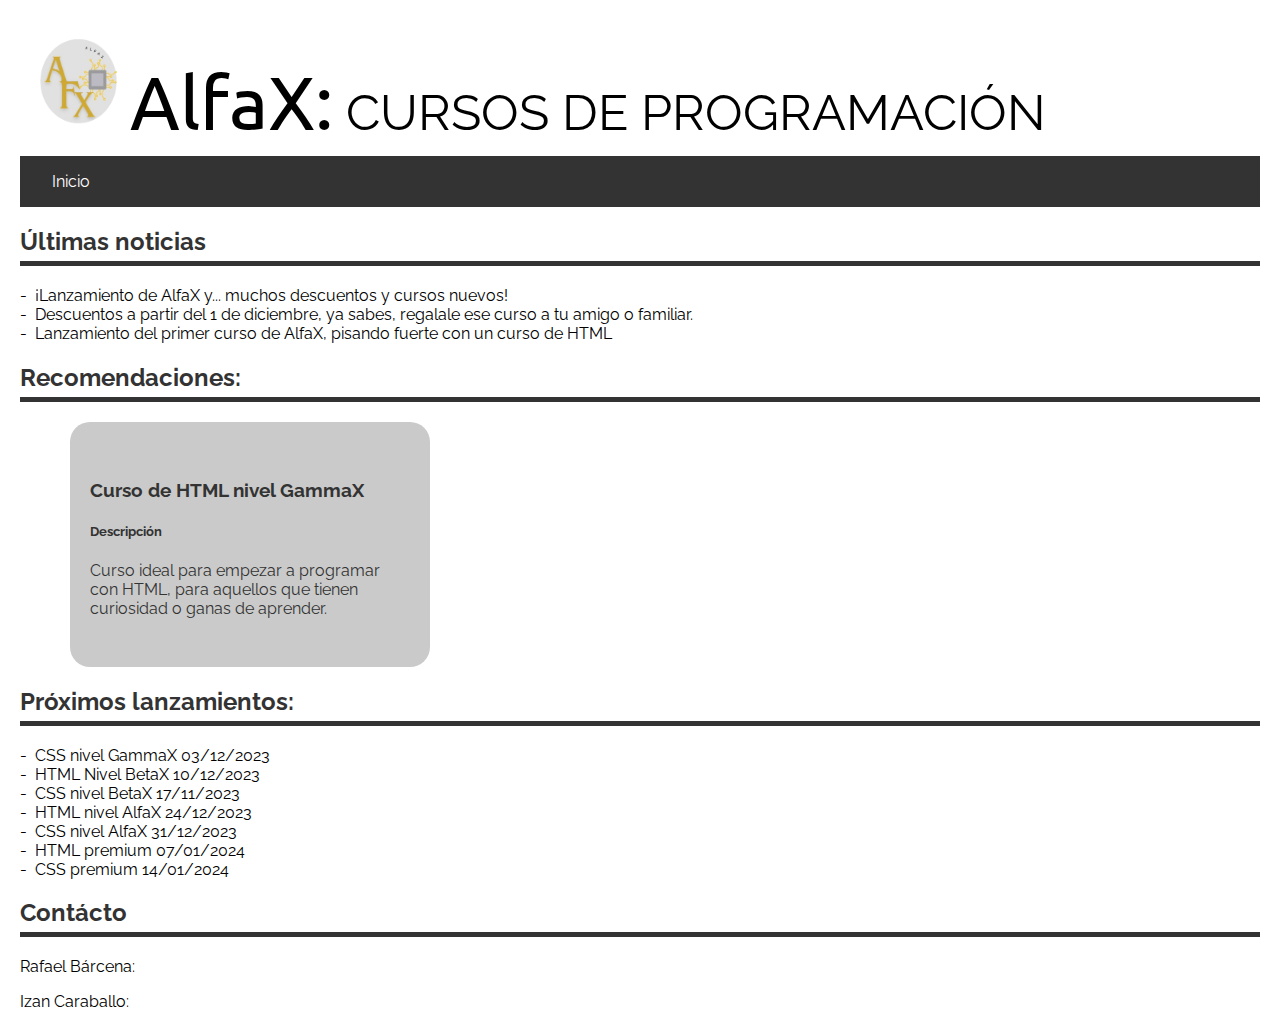
<file: index.html>
<!DOCTYPE html>
<html lang="es">
	<head>
		<title> AlfaX-Paginas web y cursos </title>
		<link rel="stylesheet" href="styles.css">
		<link rel="icon" href="logo.png" type="image/x-icon">
	</head>
	<body>
		<header><img src="logo.png"><font class="title">AlfaX:</font> CURSOS DE PROGRAMACI&Oacute;N</header>
		<nav><a href="index.html">Inicio</a></nav>
		<h2>&Uacute;ltimas noticias</h2>
		<ul>
			<li>¡Lanzamiento de AlfaX y... muchos descuentos y cursos nuevos!</li>
			<li>Descuentos a partir del 1 de diciembre, ya sabes, regalale ese curso a tu amigo o familiar.</li>
			<li>Lanzamiento del primer curso de AlfaX, pisando fuerte con un curso de HTML</li>
		</ul>
		<h2>Recomendaciones:</h2>
			<div class="course-container">
				<a href="html-gammax.html">
					<h3>Curso de HTML nivel GammaX</h3>
					<div class="course-description">
						<h5>Descripci&oacute;n</h5>
						<p>Curso ideal para empezar a programar con HTML, para aquellos que tienen curiosidad o ganas de aprender.</p>
					</div>
				</a>
			</div>
		<h2>Pr&oacute;ximos lanzamientos:</h2>
		<ul>
			<li>CSS nivel GammaX <font class="fecha-lanzamiento">03/12/2023</font></li>
			<li>HTML Nivel BetaX <font class="fecha-lanzamiento">10/12/2023</font></li>
			<li>CSS nivel BetaX <font class="fecha-lanzamiento">17/11/2023</font></li>
			<li>HTML nivel AlfaX <font class="fecha-lanzamiento">24/12/2023</font></li>
			<li>CSS nivel AlfaX <font class="fecha-lanzamiento">31/12/2023</font></li>
			<li>HTML premium <font class="fecha-lanzamiento">07/01/2024</font></li>
			<li>CSS premium <font class="fecha-lanzamiento">14/01/2024</font></li>
		</ul>
		<h2>Cont&aacute;cto</h1>
		<p>Rafael B&aacute;rcena: <a href="mailto:rafael.barcena.alumno@lopezvicu.es">rafael.barcena.alumno@lopezvicu.es</a></p>
		<p>Izan Caraballo: <a href="mailto:caraballo.izan.alumno@lopezvicu.es">caraballo.izan.alumno@lopezvicu.es</a></p>
	</body>
</html>
</file>
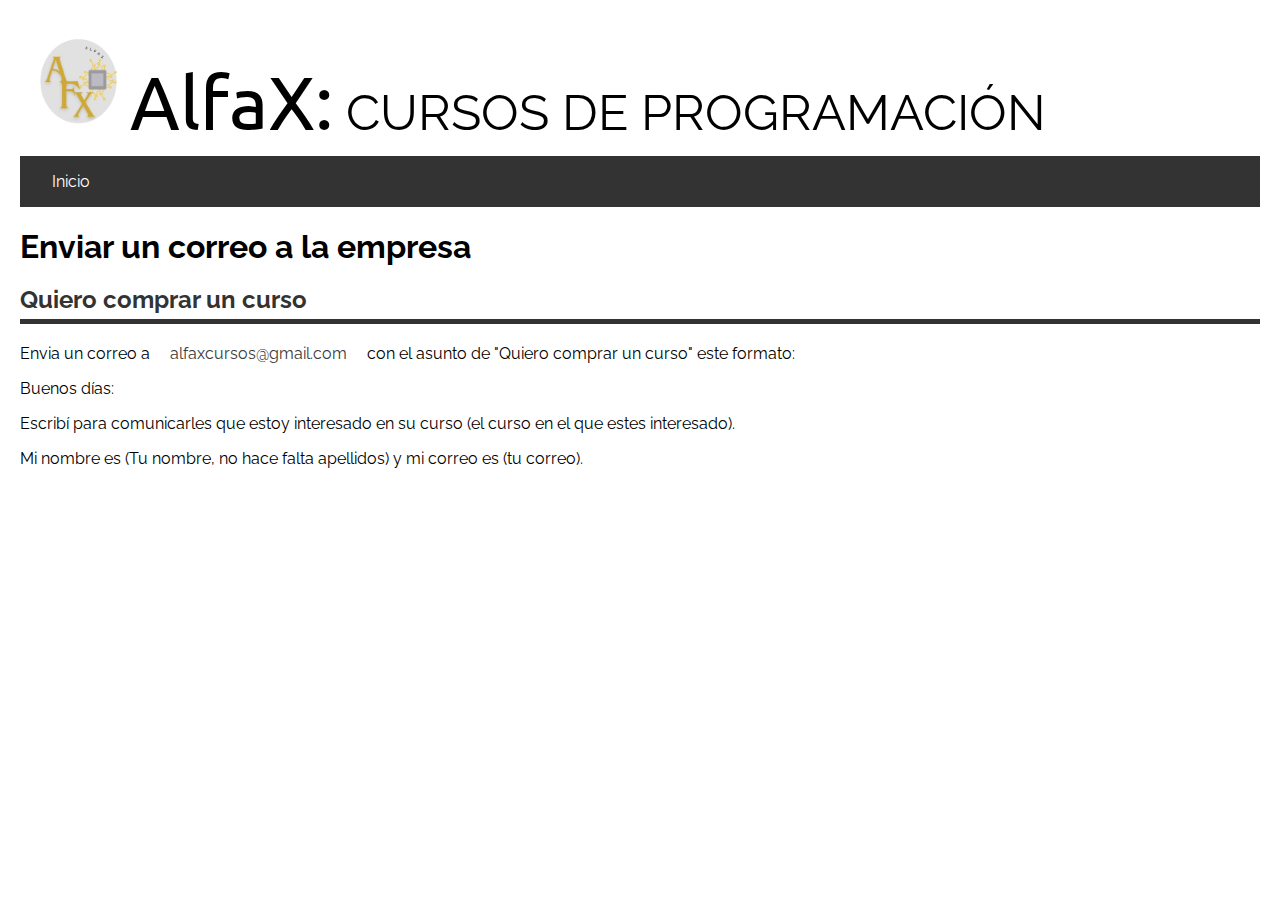
<file: send-mail.html>
<!DOCTYPE html>
<html>
    <head>
        <title>Enviar correo a la empresa</title>
        <link rel="stylesheet" href="styles.css">
    </head>
    <body>
		<header><img src="logo.png"><font class="title">AlfaX:</font> CURSOS DE PROGRAMACI&Oacute;N</header>
		<nav><a href="index.html">Inicio</a></nav>
        <h1>Enviar un correo a la empresa</h1>
        <h2>Quiero comprar un curso</h2>
        <p>Envia un correo a <a href="mailto:alfaxcursos@gmail.com" class="contacto">alfaxcursos@gmail.com</a> con el asunto de "Quiero comprar un curso" este formato:</p>
        <p>Buenos d&iacute;as:</p>
        <p>Escrib&iacute; para comunicarles que estoy interesado en su curso (el curso en el que estes interesado).</p>
        <p>Mi nombre es (Tu nombre, no hace falta apellidos) y mi correo es (tu  correo).</p>
    </body>
</html>
</file>
<file: styles.css>
@import url('https://fonts.googleapis.com/css2?family=Raleway:wght@300&display=swap');
@import url('https://fonts.googleapis.com/css2?family=Ubuntu&display=swap');
body {
    font-family: 'Raleway', sans-serif;
    margin: 20px;
}

header {
    padding: 10px;
    text-align: left;
    font-size: 50px;
}

header img{
    width: 100px;
    height: 100px;
}

.title{
    font-size: 75px;    
    font-family: 'Ubuntu', sans-serif;
}

h1 {
    margin-bottom: 20px;
}

/* Estilos para las secciones de noticias */
h2 {
    color: #333;
    border-bottom: 5px solid #333;
    padding-bottom: 5px;
}

p {
    margin-bottom: 10px;
}

/* Estilos para los cursos de HTML */
h3 {
    color: #333;
}

h6 {
    font-style: italic;
    margin-bottom: 20px;
}

/* Estilos para los futuros cursos */
h6 p {
    margin-bottom: 5px;
}

/* Añade más estilos según sea necesario */

nav{
    background-color: #333;
    padding: 1em;
}

a{
    text-decoration: none;
    padding: 1em;
    color: #fff;
}

ul {
    list-style-type: none;
    padding: 0;
}

li::before {
    content: "-";
    margin-right: 8px;
}

.course-container{
    background-color: #cacaca;
    max-width: 20em;
    border-radius: 20px;
    padding: 20px;
    transition: transform 0.3s ease-in-out, background-color 0.3s ease-in-out;
    margin-left: 50px;
}

.course-container:hover{
    transform: scale(1.1);
    background-color: #a09f9f;
}

.course-container a{
    color: #333;
}

.precio{
    color: white;
    background-color: black;
    font-size: 30px;
    max-width: 5%;
    border-radius: 100px;
}

.rightAligned{
    text-align: right;
    padding: 2em;
}

.contacto{
    color: #3a3a3a;
}
</file>
